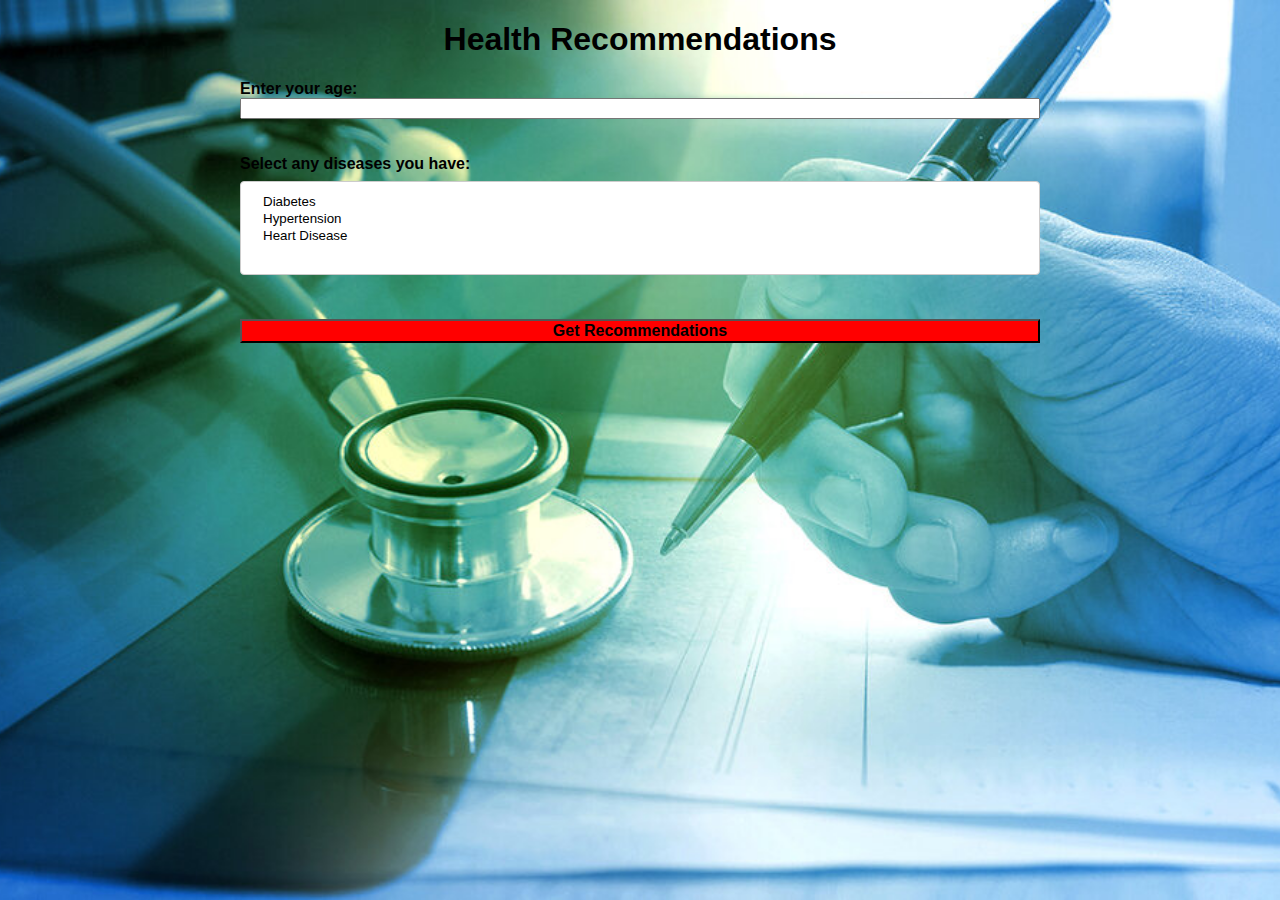
<file: recommendation/rec.html>
<!DOCTYPE html>
<html lang="en">
<head>
  <meta charset="UTF-8">
  <meta name="viewport" content="width=device-width, initial-scale=1.0">
  <title>Health Recommendations</title>

  <style>

body {
  background: url('recommendation.jpg') no-repeat center center fixed; 
  background-size: cover;
  height: 100%;
  overflow: hidden;
  font-family: Arial, sans-serif;
  margin: 0;
  padding: 0;
}

.container {
  max-width: 800px;
  margin: 20px auto;
  padding: 0 20px;
}

h1 {
  text-align: center;
}

#recommendations {
  margin-top: 20px;
  font-weight: bold;
}

.recommendation {
  border: 1px solid #ccc;
  padding: 10px;
  margin-bottom: 10px;
}
form {
  display: flex;
  flex-direction: column;
}
button {
  text-align: center;
  size: 50px;
  background-color: red;
  font-size: medium;
  font-weight: bold;
}


input[type=text], select {
  width: 100%;
  padding: 12px 20px;
  margin: 8px 0;
  display: inline-block;
  border: 1px solid #ccc;
  border-radius: 4px;
  box-sizing: border-box;
}

input[type=submit] {
  width: 100%;
  background-color: #4CAF50;
  color: white;
  padding: 14px 20px;
  margin: 8px 0;
  border: none;
  border-radius: 4px;
  cursor: pointer;
}

input[type=submit]:hover {
  background-color: #45a049;
}



  </style>
</head>
<body>
  <div class="container">
    <h1>Health Recommendations</h1>
    <form id="healthForm">
      <label for="age" style="font-weight: bold;">Enter your age:</label>
      <input type="number" id="age" min="0" required><br><br>
      <label for="disease" style="font-weight: bold;">Select any diseases you have:</label>
      <select id="disease" multiple>
        <option value="diabetes">Diabetes</option>
        <option value="hypertension">Hypertension</option>
        <option value="heart-disease">Heart Disease</option>
        <!-- Add more options -->
      </select><br><br>
      <button type="submit">Get Recommendations</button>
    </form>
    
    <div id="recommendations">
      <!-- Recommendations -->
    </div>
  </div>

  <script>

document.addEventListener("DOMContentLoaded", function() {
  const healthForm = document.getElementById("healthForm");
  const recommendationsContainer = document.getElementById("recommendations");

  healthForm.addEventListener("submit", function(event) {
    event.preventDefault();

    const age = parseInt(document.getElementById("age").value);
    const diseases = Array.from(document.getElementById("disease").selectedOptions).map(option => option.value);

    const recommendations = generateRecommendations(age, diseases);
    displayRecommendations(recommendations);
  });

  function generateRecommendations(age, diseases) {
    let recommendations = [];

    // Diet recommendation
    if (age <= 30) {
      recommendations.push("Diet recommendation for age below 30: Eat a balanced diet rich in fruits, vegetables, whole grains, and lean proteins.");
    } else {
      recommendations.push("Diet recommendation for age 30 and above: Focus on maintaining a healthy weight, and consider incorporating more fiber and calcium-rich foods into your diet.");
    }

    // Sleeping time recommendation based on age
    if (age <= 18) {
      recommendations.push("Recommended sleeping time for age below 18: Aim for 8-10 hours of sleep per night for optimal growth and development.");
    } else {
      recommendations.push("Recommended sleeping time for age 18 and above: Aim for 7-9 hours of sleep per night to support overall health and well-being.");
    }

    // Exercise recommendation based on age and diseases
    if (age <= 50) {
      recommendations.push("Exercise recommendation for age below 50: Engage in at least 150 minutes of moderate-intensity aerobic activity or 75 minutes of vigorous-intensity aerobic activity per week, along with muscle-strengthening exercises on two or more days a week.");
    } else {
      recommendations.push("Exercise recommendation for age 50 and above: Focus on maintaining mobility and flexibility with activities like walking, swimming, or yoga, and include strength training exercises to preserve muscle mass and bone density.");
    }

    // Doctor appointment recommendation based on age and diseases
    const today = new Date();
    const nextAppointment = new Date();
    nextAppointment.setFullYear(today.getFullYear() + Math.floor(age / 10) * 2); // Schedule appointment every 2 years starting from age 0-9

    recommendations.push(`Next doctor appointment recommendation: Schedule an appointment with your healthcare provider for a routine check-up by ${nextAppointment.toDateString()}.`);

    return recommendations;
  }

  function displayRecommendations(recommendations) {
    recommendationsContainer.innerHTML = "";
    recommendations.forEach(recommendation => {
      const recommendationDiv = document.createElement("div");
      recommendationDiv.classList.add("recommendation");
      recommendationDiv.textContent = recommendation;
      recommendationsContainer.appendChild(recommendationDiv);
    });
  }
});

  </script>
</body>
</html>
</file>
